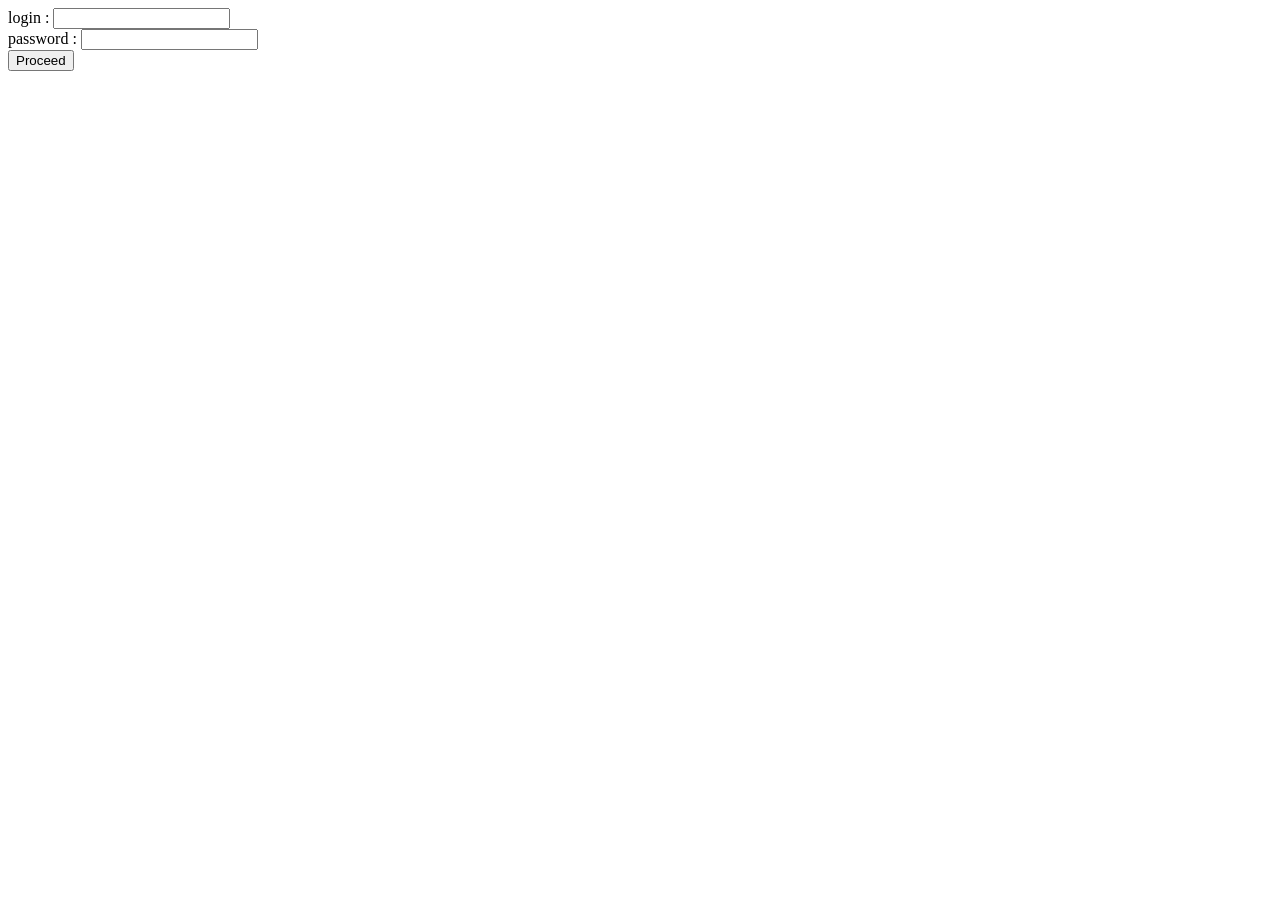
<file: serval/ServletClasses/web/index.html>
<!DOCTYPE html>
<html lang="en">
<head>
    <meta charset="UTF-8">
    <title>UserDecide</title>
</head>
<body>
    <form >
        login : <input type="text" name="login"><br>
        password : <input type="text" name="password"><br>
        <button formaction="/logged" formmethod="get" type="submit">Proceed</button>
    </form>
</body>
</html>
</file>
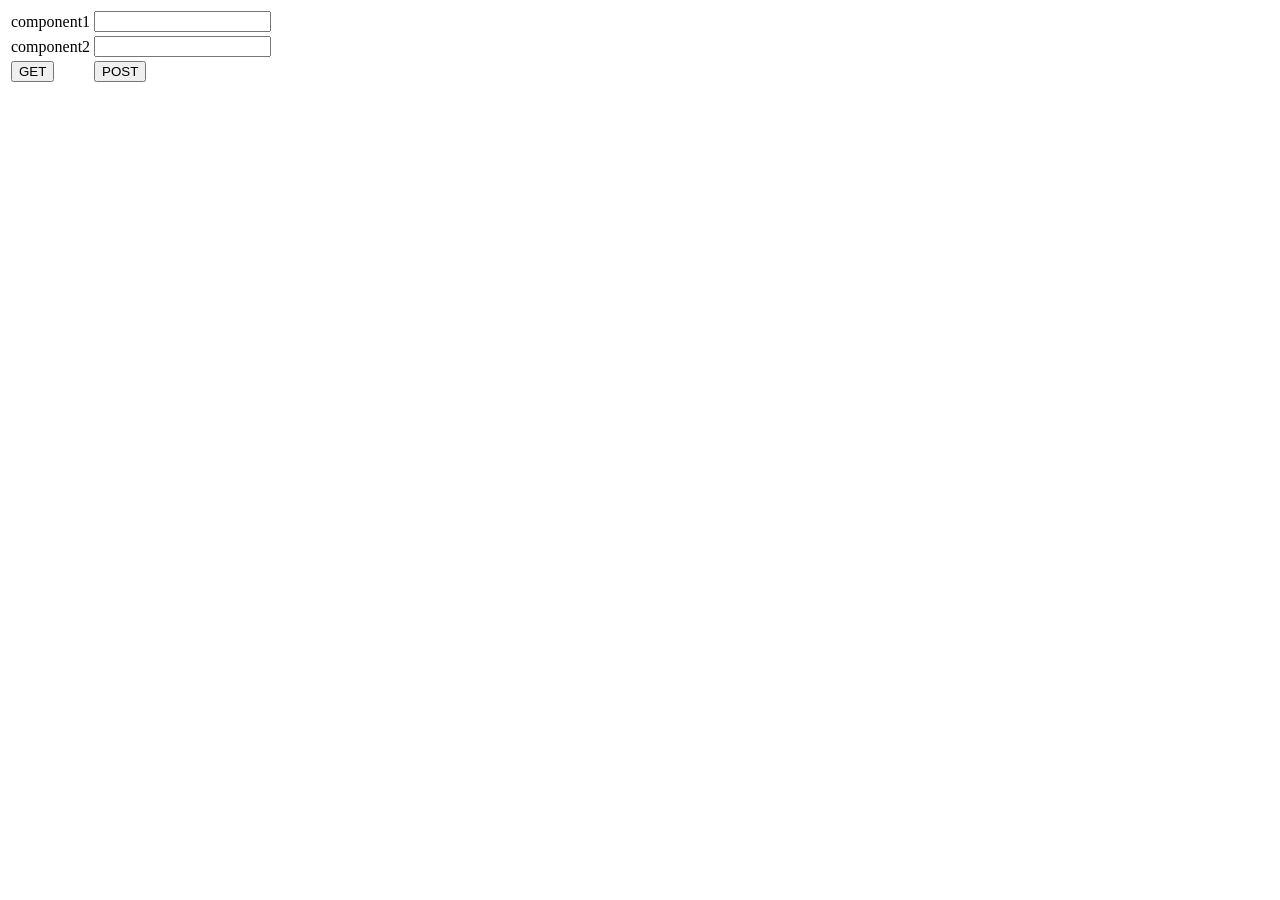
<file: TPO_Task4_1/out/artifacts/TPO_Task4_1_war_exploded/index.html>
<!DOCTYPE html>
<html lang="en">
<head>
    <meta charset="UTF-8">
    <title>Test Web-App</title>
</head>
<body>

<form>
    <table>
        <tr>
            <td>component1</td>
            <td><input type="number" size="50" name="operand1">
        </tr>

        <tr>
            <td>component2</td>
            <td><input type="number" size="50" name="operand2">
        </tr>
        <tr>
            <td><button type="submit" formmethod="get" formaction="add">GET</button></td>
            <td><button type="submit" formmethod="post" formaction="add">POST</button></td>
        </tr>
    </table>
</form>

</body>
</html>
</file>
